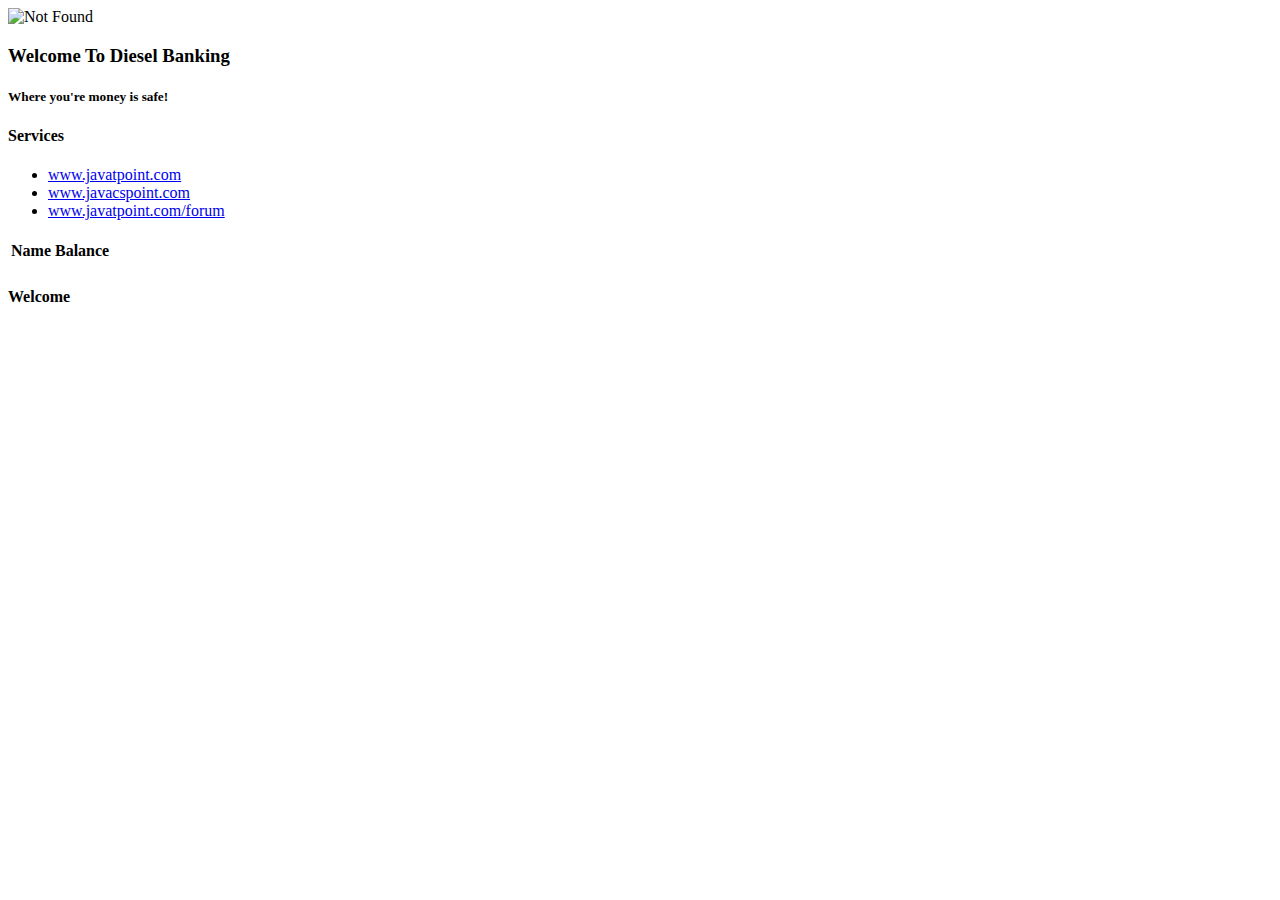
<file: src/main/resources/templates/account/index.html>
<!DOCTYPE html>
<html lang="en" xmlns:th="http://www.thymeleaf.org/">
    <head th:replace="fragments :: head"></head>
    <body>
        <div id="page-container">
            <div id="content-wrap">
                <header>
                    <div class="header-background">
                        <img th:src="@{/images/tech-background.jpg}" class="header-image" alt="Not Found"/>
                        <h3 class="welcome-text">Welcome To Diesel Banking</h3>
                        <h5 class="welcome-text2">Where you're money is safe!</h5>
                        <nav th:replace="fragments :: nav"></nav>
                    </div>
                </header>
                <div id="account-content">
                    <div class="service2">
                        <h4 class="service-header">Services</h4>
                        <div class="service-links">
                            <ul>
                                <li><a href="#">www.javatpoint.com</a></li>
                                <li><a href="#">www.javacspoint.com</a></li>
                                <li><a href="#">www.javatpoint.com/forum</a></li>
                            </ul>
                        </div>
                    </div>
                    <div class="form">
                        <span th:text="${message}" class="noAccount"></span>
                        <h3 th:text="${title}"></h3>
                        <div class="table-border">
                            <table class="table table-striped table-bordered table-sm" th:each="account : ${accounts}">
                                <tr>
                                    <th>Name</th>
                                    <th class="text-right">Balance</th>
                                </tr>
                                <tr>
                                    <td><a th:href="@{accounts(id=${account.id})}" th:text="${account.name}"></a></td>
                                    <td th:text="${account.balance}" class="text-right"></td>
                                </tr>
                            </table>
                        </div>
                    </div>
                    <div>
                        <div class="welcome2">
                            <h4 class="service-header">Welcome</h4>
                        </div>
                    </div>
                </div>
            </div>
            <footer th:replace="fragments :: footer"></footer>
        </div>
    </body>
</html>
</file>
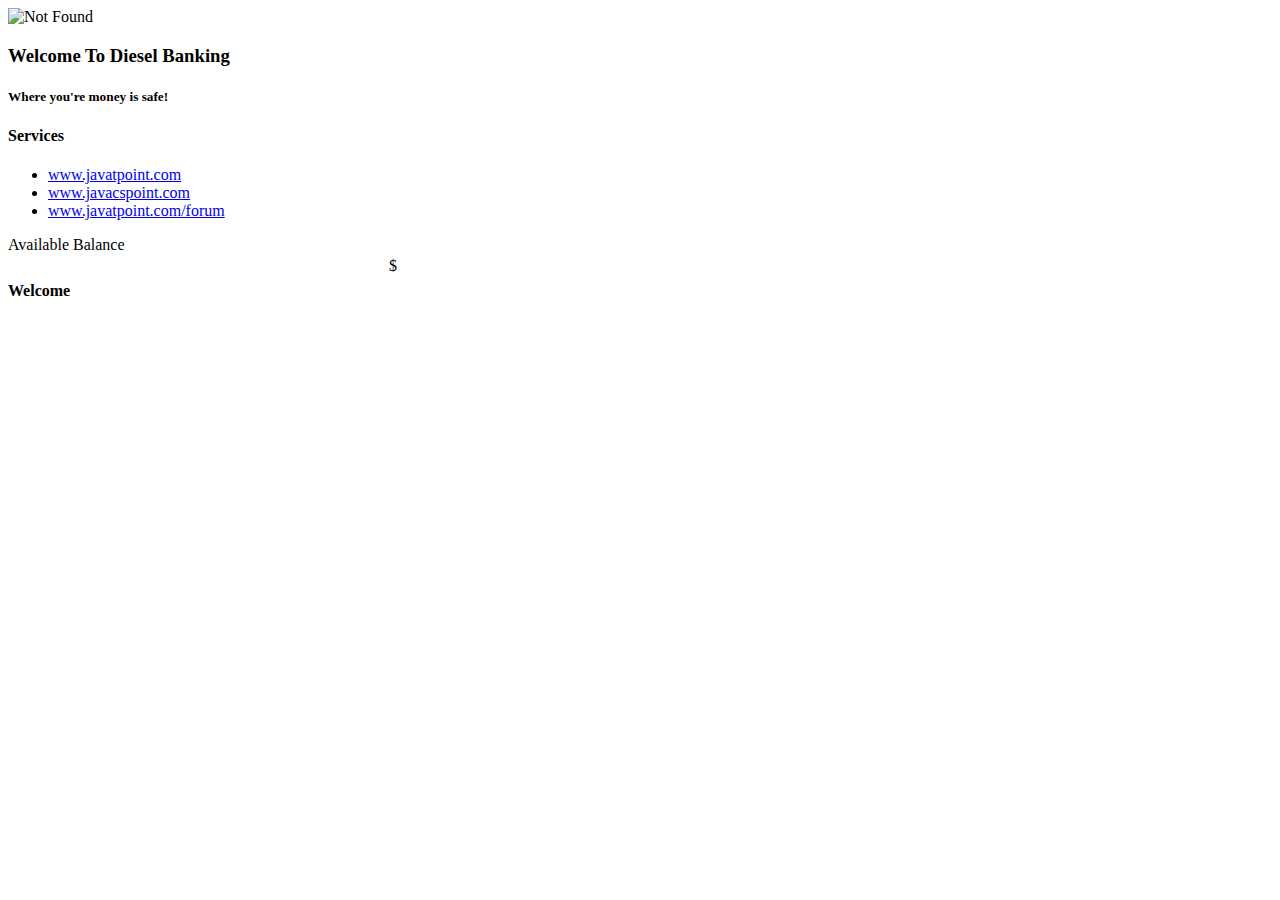
<file: src/main/resources/templates/account/accounts.html>
<!DOCTYPE html>
<html lang="en" xmlns:th="http://www.thymeleaf.org/">
<head th:replace="fragments :: head"></head>
<body>
<div id="page-container">
    <div id="content-wrap">
        <header>
            <div class="header-background">
                <img th:src="@{/images/tech-background.jpg}" class="header-image" alt="Not Found"/>
                <h3 class="welcome-text">Welcome To Diesel Banking</h3>
                <h5 class="welcome-text2">Where you're money is safe!</h5>
                <nav th:replace="fragments :: nav"></nav>
            </div>
        </header>
        <div id="account-content">
            <div class="service2">
                <h4 class="service-header">Services</h4>
                <div class="service-links">
                    <ul>
                        <li><a href="#">www.javatpoint.com</a></li>
                        <li><a href="#">www.javacspoint.com</a></li>
                        <li><a href="#">www.javatpoint.com/forum</a></li>
                    </ul>
                </div>
            </div>
            <div class="form">
                <span th:text="${message}" class="noAccount"></span>
                <div class="trans-title">
                    <span class="available-balance">Available Balance</span>
                    <span class="trans-name" th:text="${accountName}"></span>
                    <span class="trans-balance" th:text="${accountBalance}"></span>
                </div>
                <div class="transaction-box">
                    <table class="table table-striped table-bordered table-sm" th:each="transaction : ${transactions}">
                        <tr>
                            <td>
                                <span th:text="${transaction.name}"></span>
                                <span class="trans-amount" th:text="${transaction.amount}"></span>
                                <span style="position: absolute; left:389px;">$</span>
                                <div th:text="${transaction.time}"></div>
                            </td>
                        </tr>
                    </table>
                </div>
            </div>
            <div>
                <div class="welcome2">
                    <h4 class="service-header">Welcome</h4>
                </div>
            </div>
        </div>
    </div>
    <footer th:replace="fragments :: footer"></footer>
</div>
</body>
</html>
</file>
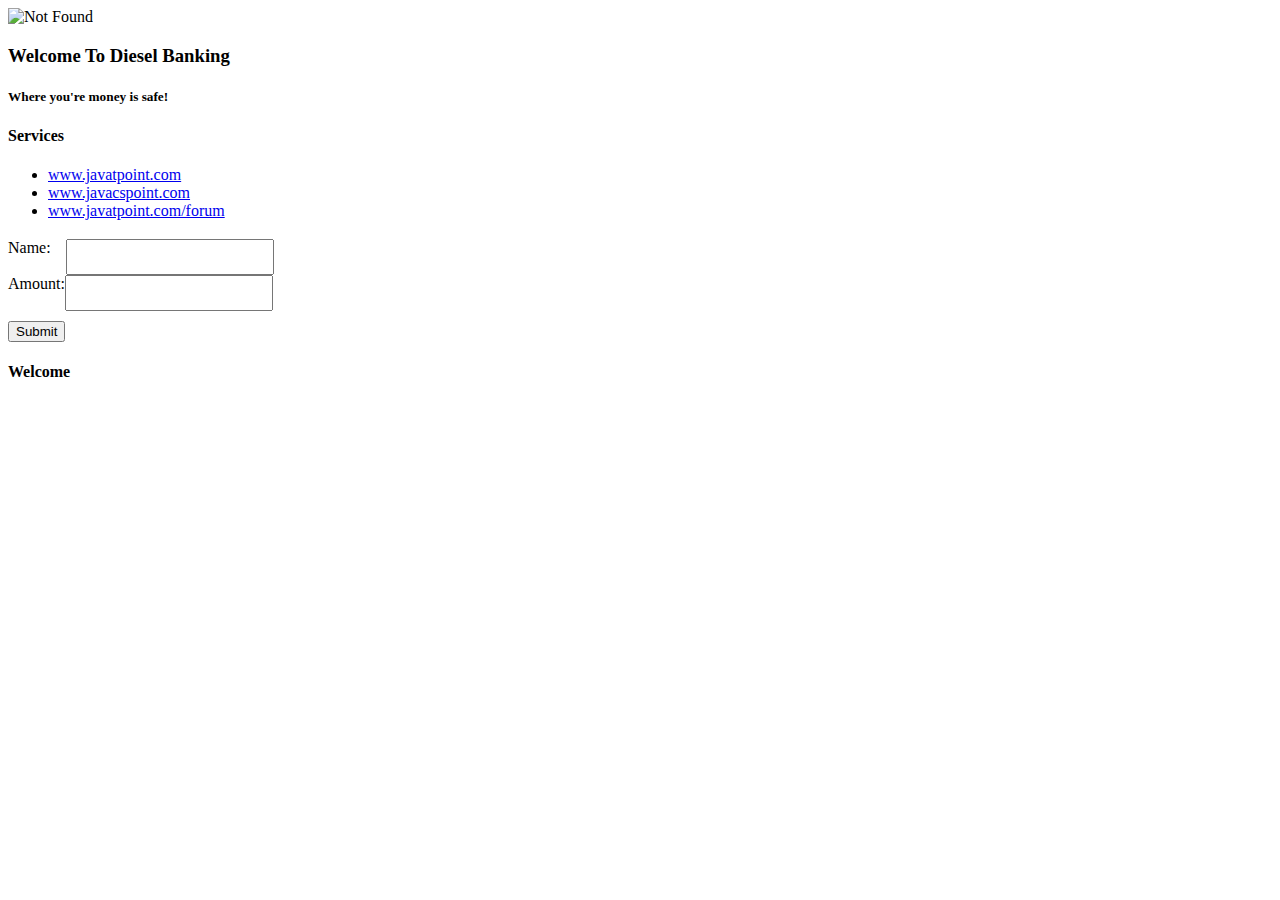
<file: src/main/resources/templates/account/addForm.html>
<!DOCTYPE html>
<html lang="en" xmlns:th="http://www.thymeleaf.org/">
    <head th:replace="fragments :: head"></head>
    <body>
        <div id="page-container">
            <div id="content-wrap">
                <header>
                    <div class="header-background">
                        <img th:src="@{/images/tech-background.jpg}" class="header-image" alt="Not Found"/>
                        <h3 class="welcome-text">Welcome To Diesel Banking</h3>
                        <h5 class="welcome-text2">Where you're money is safe!</h5>
                        <nav th:replace="fragments :: nav"></nav>
                    </div>
                </header>
                <div id="account-content">
                    <div class="service2">
                        <h4 class="service-header">Services</h4>
                        <div class="service-links">
                            <ul>
                                <li><a href="#">www.javatpoint.com</a></li>
                                <li><a href="#">www.javacspoint.com</a></li>
                                <li><a href="#">www.javatpoint.com/forum</a></li>
                            </ul>
                        </div>
                    </div>
                    <div class="form">
                        <h3 th:text="${title}" class="form-title"></h3>

                        <form method="post" th:object="${account}" action="/add">
                            <div class="form-group">
                                <div class="form-info">
                                    <label th:for="name" style="float: left;">Name:</label>
                                    <span class="form-input">
                                        <input class="form-control" th:field="*{name}" style="width: 200px; height: 30px;
                                            margin-left: 15px;"/>
                                    </span>
                                    <span th:errors="*{name}" class="error"></span>
                                </div>
                            </div>
                            <div class="form-group">
                                <div class="form-info">
                                    <label th:for="balance" style="float: left;">Amount:</label>
                                    <span class="form-input">
                                        <input class="form-control" th:field="*{balance}" style="width: 200px; height: 30px;"/>
                                    </span>
                                </div>
                            </div>
                            <div th:text="${error2}" class="error" style="padding-top: 10px;"></div>
                            <input type="submit" class="submit-button"/>
                        </form>
                    </div>
                    <div>
                        <div class="welcome2">
                            <h4 class="service-header">Welcome</h4>
                        </div>
                    </div>
                </div>
            </div>
            <footer th:replace="fragments :: footer"></footer>
        </div>
    </body>
</html>
</file>
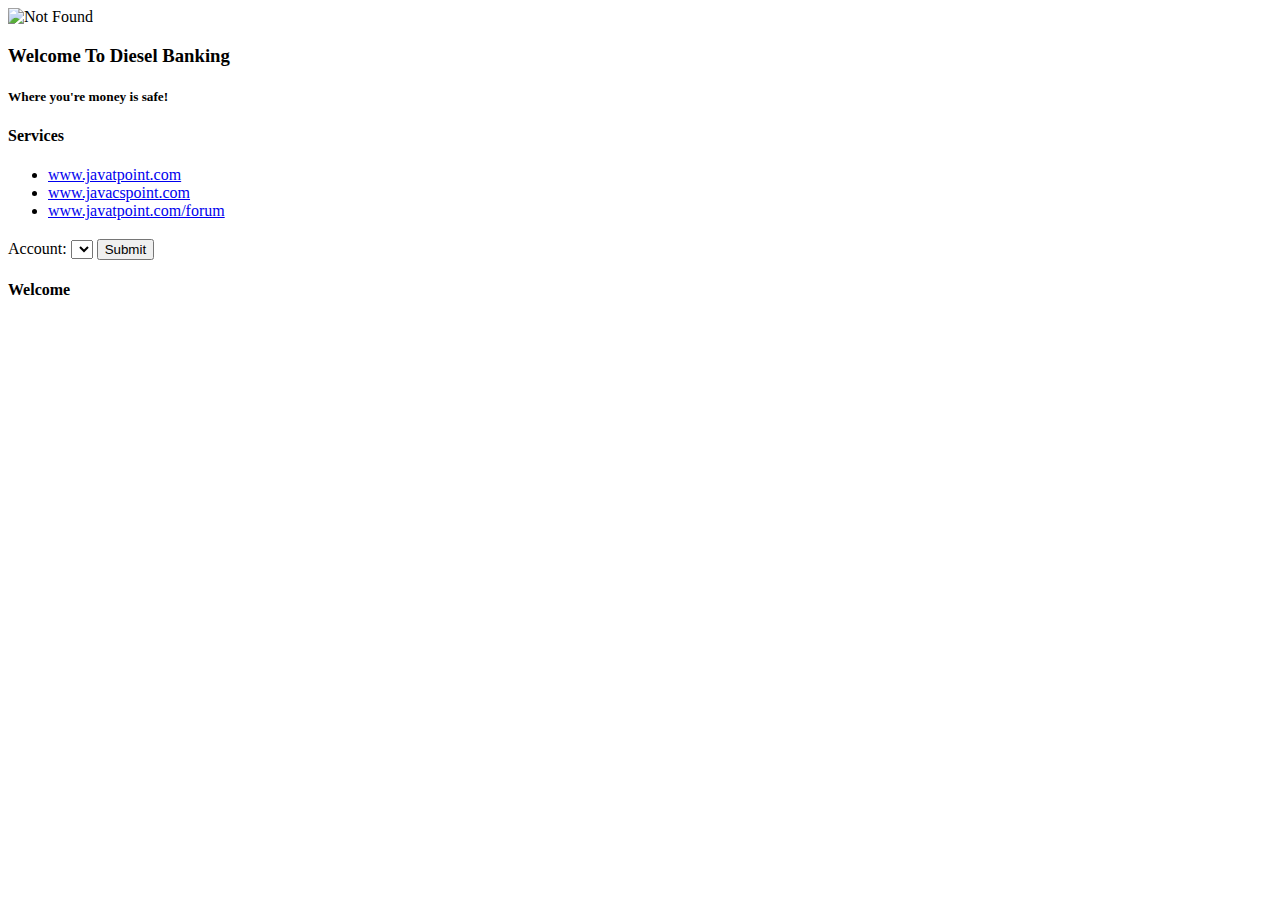
<file: src/main/resources/templates/account/close.html>
<!DOCTYPE html>
<html lang="en" xmlns:th="http://www.thymeleaf.org/">
<head th:replace="fragments :: head"></head>
<body>
<div id="page-container">
    <div id="content-wrap">
        <header>
            <div class="header-background">
                <img th:src="@{/images/tech-background.jpg}" class="header-image" alt="Not Found"/>
                <h3 class="welcome-text">Welcome To Diesel Banking</h3>
                <h5 class="welcome-text2">Where you're money is safe!</h5>
                <nav th:replace="fragments :: nav"></nav>
            </div>
        </header>
        <div id="account-content">
            <div class="service2">
                <h4 class="service-header">Services</h4>
                <div class="service-links">
                    <ul>
                        <li><a href="#">www.javatpoint.com</a></li>
                        <li><a href="#">www.javacspoint.com</a></li>
                        <li><a href="#">www.javatpoint.com/forum</a></li>
                    </ul>
                </div>
            </div>
            <div class="form">
                <span th:text="${message}" class="noAccount"></span>
                <span th:text="${message2}" class="error2"></span>
                <h3 th:text="${title}"></h3>
                <form method="post" action="/close" class="depositForm">
                    <span>Account:</span>
                    <select class="select-form" name="account">
                        <option th:value="${account.name}" th:each="account : ${accounts}">
                            <span th:text="${account.name}"></span>
                        </option>
                    </select>
                    <input type="submit" class="submit-button2"/>
                </form>
            </div>
            <div>
                <div class="welcome2">
                    <h4 class="service-header">Welcome</h4>
                </div>
            </div>
        </div>
    </div>
    <footer th:replace="fragments :: footer"></footer>
</div>
</body>
</html>
</file>
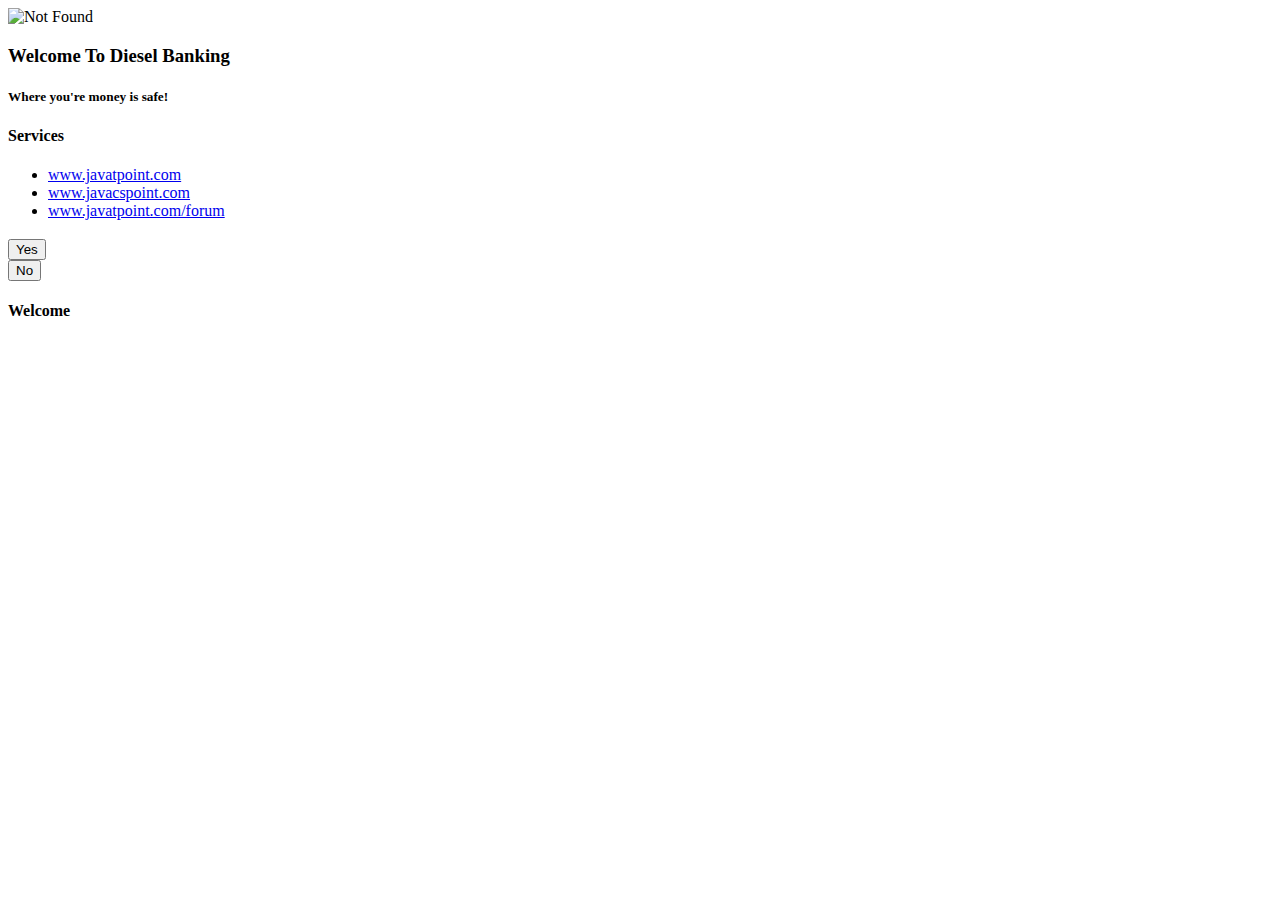
<file: src/main/resources/templates/account/confirm.html>
<!DOCTYPE html>
<html lang="en" xmlns:th="http://www.thymeleaf.org/">
<head th:replace="fragments :: head"></head>
<body>
<div id="page-container">
    <div id="content-wrap">
        <header>
            <div class="header-background">
                <img th:src="@{/images/tech-background.jpg}" class="header-image" alt="Not Found"/>
                <h3 class="welcome-text">Welcome To Diesel Banking</h3>
                <h5 class="welcome-text2">Where you're money is safe!</h5>
                <nav th:replace="fragments :: nav"></nav>
            </div>
        </header>
        <div id="account-content">
            <div class="service2">
                <h4 class="service-header">Services</h4>
                <div class="service-links">
                    <ul>
                        <li><a href="#">www.javatpoint.com</a></li>
                        <li><a href="#">www.javacspoint.com</a></li>
                        <li><a href="#">www.javatpoint.com/forum</a></li>
                    </ul>
                </div>
            </div>
            <div class="form">
                <span th:text="${message}" class="noAccount"></span>
                <span th:text="${message2}" class="error2"></span>
                <h3 th:text="${title}"></h3>
                <div class="confirm-text">
                    <span th:text="${text}"></span>
                    <b><span th:text="${accountName}"></span></b>
                    <form method="post" action="/answer" class="yes">
                        <input type="hidden" th:value="${accountName}" name="accountName"/>
                        <input type="submit" value="Yes" class="submit-button2"/>
                    </form>
                    <form method="post" action="/answer" class="no">
                        <input type="hidden" th:value="${accountName}" name="accountName"/>
                        <input type="hidden" value="no" name="no"/>
                        <input type="submit" value="No" class="submit-button2"/>
                    </form>
                </div>
            </div>
            <div>
                <div class="welcome2">
                    <h4 class="service-header">Welcome</h4>
                </div>
            </div>
        </div>
    </div>
    <footer th:replace="fragments :: footer"></footer>
</div>
</body>
</html>
</file>
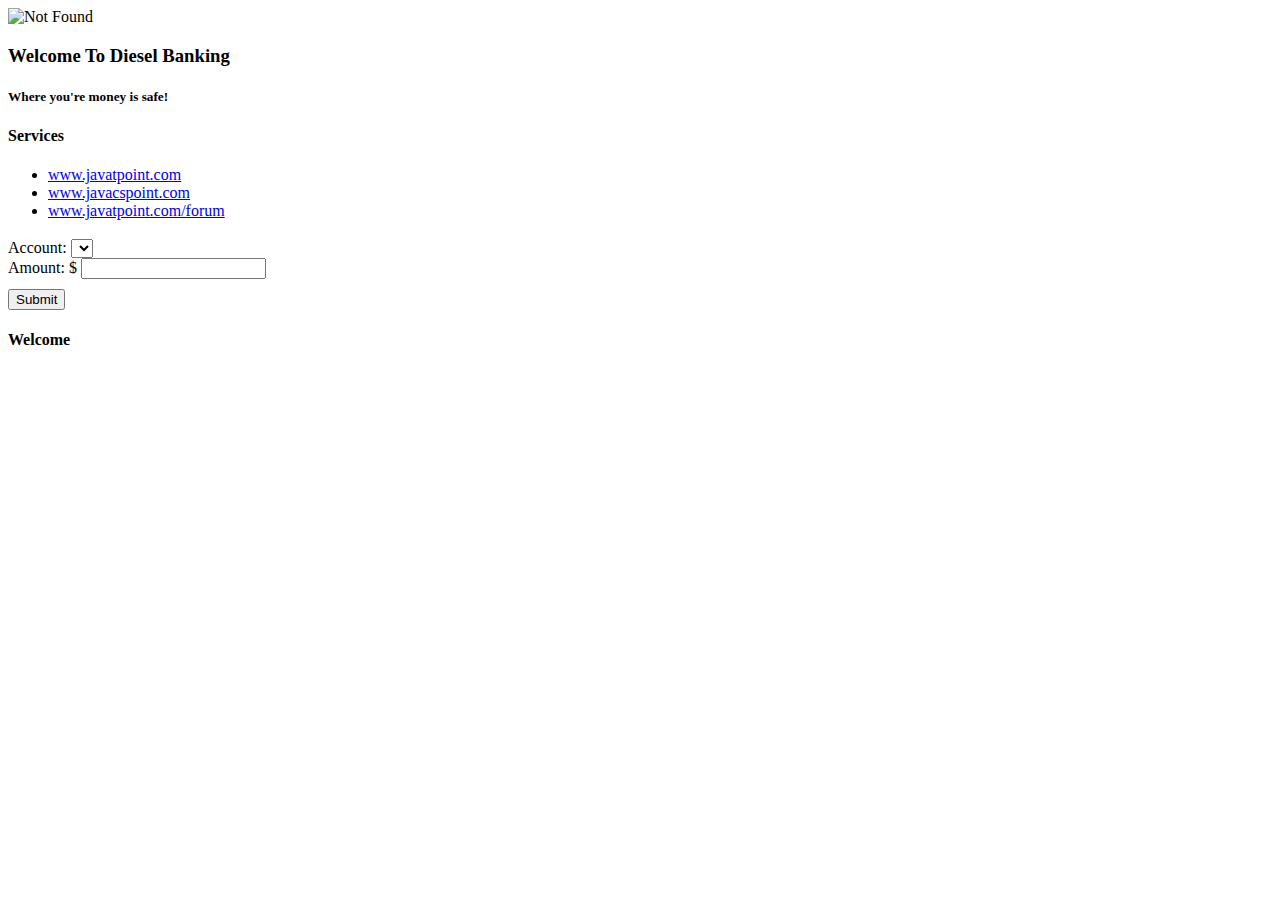
<file: src/main/resources/templates/account/deposit.html>
<!DOCTYPE html>
<html lang="en" xmlns:th="http://www.thymeleaf.org/">
    <head th:replace="fragments :: head"></head>
    <body>
        <div id="page-container">
            <div id="content-wrap">
                <header>
                    <div class="header-background">
                        <img th:src="@{/images/tech-background.jpg}" class="header-image" alt="Not Found"/>
                        <h3 class="welcome-text">Welcome To Diesel Banking</h3>
                        <h5 class="welcome-text2">Where you're money is safe!</h5>
                        <nav th:replace="fragments :: nav"></nav>
                    </div>
                </header>
                <div id="account-content">
                    <div class="service2">
                        <h4 class="service-header">Services</h4>
                        <div class="service-links">
                            <ul>
                                <li><a href="#">www.javatpoint.com</a></li>
                                <li><a href="#">www.javacspoint.com</a></li>
                                <li><a href="#">www.javatpoint.com/forum</a></li>
                            </ul>
                        </div>
                    </div>
                    <div class="form">
                        <span th:text="${message}" class="noAccount"></span>
                        <span th:text="${message2}" class="error2"></span>
                        <h3 th:text="${title}"></h3>
                        <form method="post" action="/deposit" class="depositForm">
                            <span>Account:</span>
                            <select class="select-form" name="account">
                                <option th:value="${account.name}" th:each="account : ${accounts}">
                                    <span th:text="${account.name}"></span>
                                </option>
                            </select>
                            <div>
                                <span>Amount: $</span>
                                <input type="text" name="amount"/>
                            </div>
                            <input type="submit" style="margin-top: 10px;"/>
                        </form>
                    </div>
                    <div>
                        <div class="welcome2">
                            <h4 class="service-header">Welcome</h4>
                        </div>
                    </div>
                </div>
            </div>
            <footer th:replace="fragments :: footer"></footer>
        </div>
    </body>
</html>
</file>
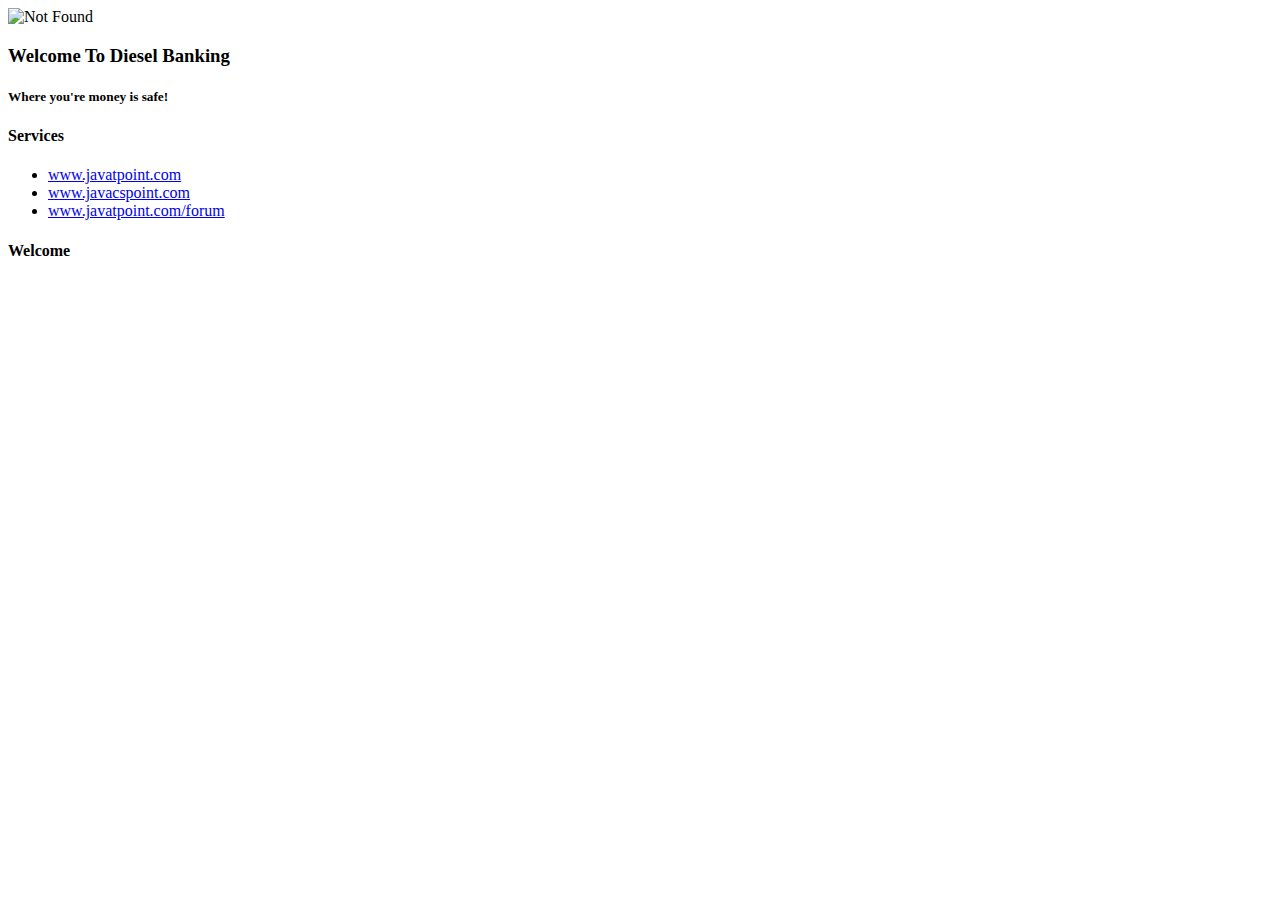
<file: src/main/resources/templates/account/noClose.html>
<!DOCTYPE html>
<html lang="en" xmlns:th="http://www.thymeleaf.org/">
<head th:replace="fragments :: head"></head>
<body>
<div id="page-container">
    <div id="content-wrap">
        <header>
            <div class="header-background">
                <img th:src="@{/images/tech-background.jpg}" class="header-image" alt="Not Found"/>
                <h3 class="welcome-text">Welcome To Diesel Banking</h3>
                <h5 class="welcome-text2">Where you're money is safe!</h5>
                <nav th:replace="fragments :: nav"></nav>
            </div>
        </header>
        <div id="account-content">
            <div class="service2">
                <h4 class="service-header">Services</h4>
                <div class="service-links">
                    <ul>
                        <li><a href="#">www.javatpoint.com</a></li>
                        <li><a href="#">www.javacspoint.com</a></li>
                        <li><a href="#">www.javatpoint.com/forum</a></li>
                    </ul>
                </div>
            </div>
            <div class="form">
                <span th:text="${message}" class="noAccount"></span>
                <h3 th:text="${title}"></h3>
            </div>
            <div>
                <div class="welcome2">
                    <h4 class="service-header">Welcome</h4>
                </div>
            </div>
        </div>
    </div>
    <footer th:replace="fragments :: footer"></footer>
</div>
</body>
</html>
</file>
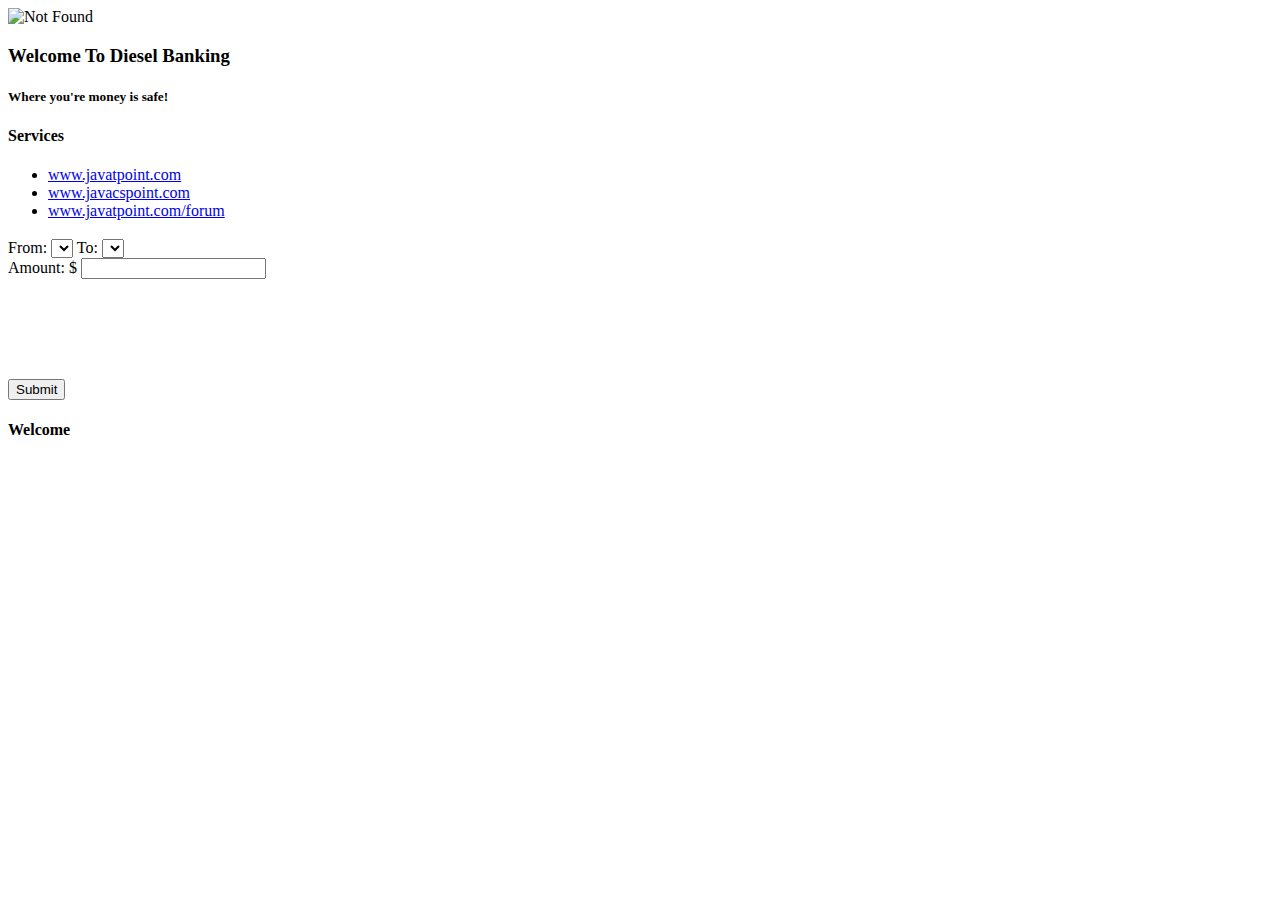
<file: src/main/resources/templates/account/transfer.html>
<!DOCTYPE html>
<html lang="en" xmlns:th="http://www.thymeleaf.org/">
<head th:replace="fragments :: head"></head>
<body>
<div id="page-container">
    <div id="content-wrap">
        <header>
            <div class="header-background">
                <img th:src="@{/images/tech-background.jpg}" class="header-image" alt="Not Found"/>
                <h3 class="welcome-text">Welcome To Diesel Banking</h3>
                <h5 class="welcome-text2">Where you're money is safe!</h5>
                <nav th:replace="fragments :: nav"></nav>
            </div>
        </header>
        <div id="account-content">
            <div class="service2">
                <h4 class="service-header">Services</h4>
                <div class="service-links">
                    <ul>
                        <li><a href="#">www.javatpoint.com</a></li>
                        <li><a href="#">www.javacspoint.com</a></li>
                        <li><a href="#">www.javatpoint.com/forum</a></li>
                    </ul>
                </div>
            </div>
            <div class="form">
                <span th:text="${message}" class="noAccount"></span>
                <span th:text="${message2}" class="error3"></span>
                <h3 th:text="${title}"></h3>
                <div class="transfer-form-position">
                    <form method="post" action="/transfer" class="depositForm2">
                        <span>From:</span>
                        <select class="select-form" name="account">
                            <option th:value="${account.name}" th:each="account : ${accounts}">
                                <span th:text="${account.name}"></span>
                            </option>
                        </select>
                        <span class="account-Too">To:</span>
                        <select class="select-form2" name="account2">
                            <option th:value="${account.name}" th:each="account : ${accounts}">
                                <span th:text="${account.name}"></span>
                            </option>
                        </select>
                        <div>
                            <span class="amount-Text">Amount: $</span>
                            <input class="amount-box" type="text" name="amount"/>
                        </div>
                        <input type="submit" style="margin-top: 100px;"/>
                    </form>
                </div>
            </div>
            <div>
                <div class="welcome2">
                    <h4 class="service-header">Welcome</h4>
                </div>
            </div>
        </div>
    </div>
    <footer th:replace="fragments :: footer"></footer>
</div>
</body>
</html>
</file>
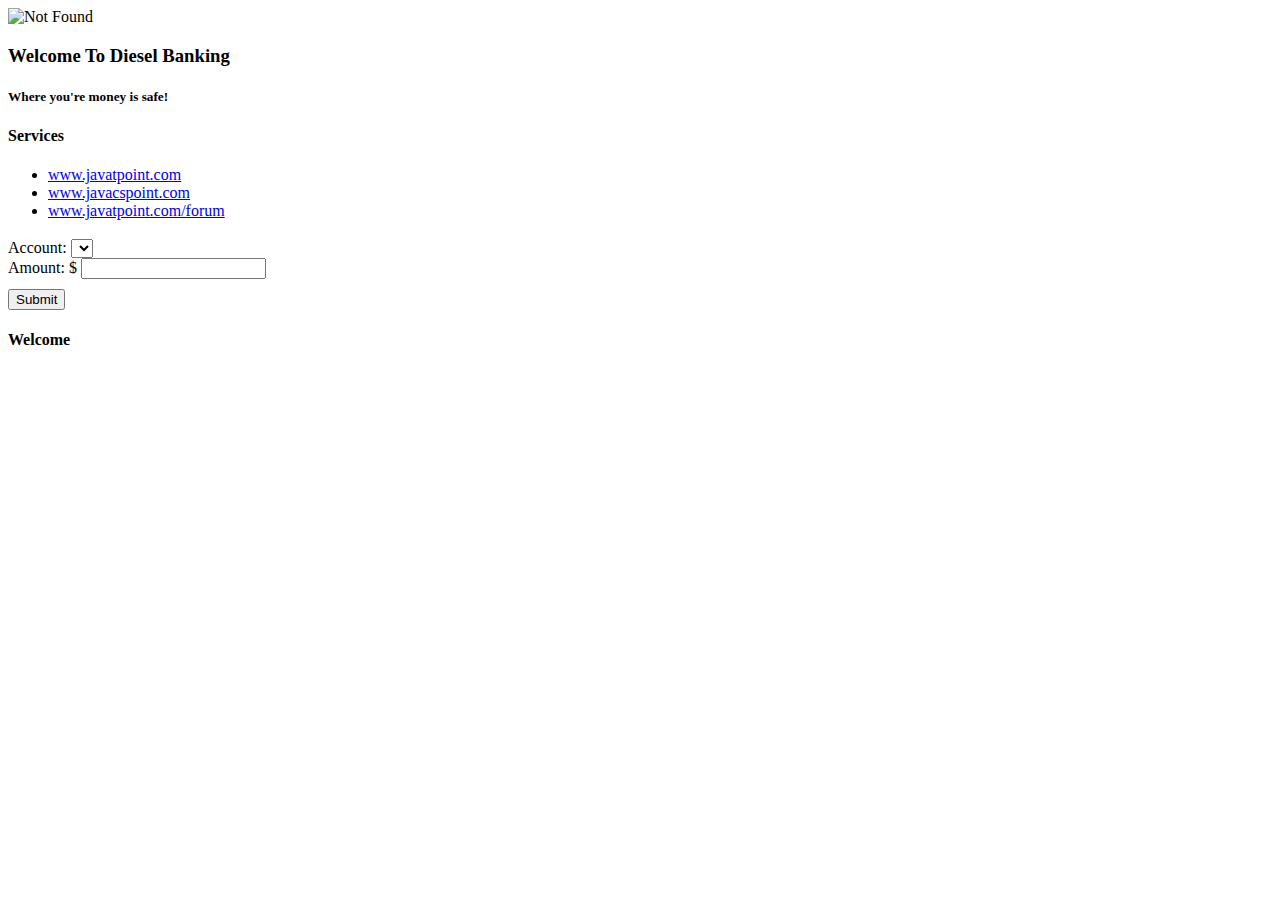
<file: src/main/resources/templates/account/withDraw.html>
<!DOCTYPE html>
<html lang="en" xmlns:th="http://www.thymeleaf.org/">
<head th:replace="fragments :: head"></head>
<body>
<div id="page-container">
    <div id="content-wrap">
        <header>
            <div class="header-background">
                <img th:src="@{/images/tech-background.jpg}" class="header-image" alt="Not Found"/>
                <h3 class="welcome-text">Welcome To Diesel Banking</h3>
                <h5 class="welcome-text2">Where you're money is safe!</h5>
                <nav th:replace="fragments :: nav"></nav>
            </div>
        </header>
        <div id="account-content">
            <div class="service2">
                <h4 class="service-header">Services</h4>
                <div class="service-links">
                    <ul>
                        <li><a href="#">www.javatpoint.com</a></li>
                        <li><a href="#">www.javacspoint.com</a></li>
                        <li><a href="#">www.javatpoint.com/forum</a></li>
                    </ul>
                </div>
            </div>
            <div class="form">
                <span th:text="${message}" class="noAccount"></span>
                <span th:text="${message2}" class="error2"></span>
                <h3 th:text="${title}"></h3>
                <form method="post" action="/withdraw" class="depositForm">
                    <span>Account:</span>
                    <select class="select-form" name="account">
                        <option th:value="${account.name}" th:each="account : ${accounts}">
                            <span th:text="${account.name}"></span>
                        </option>
                    </select>
                    <div>
                        <span>Amount: $</span>
                        <input type="text" name="amount"/>
                    </div>
                    <input type="submit" style="margin-top: 10px;"/>
                </form>
            </div>
            <div>
                <div class="welcome2">
                    <h4 class="service-header">Welcome</h4>
                </div>
            </div>
        </div>
    </div>
    <footer th:replace="fragments :: footer"></footer>
</div>
</body>
</html>
</file>
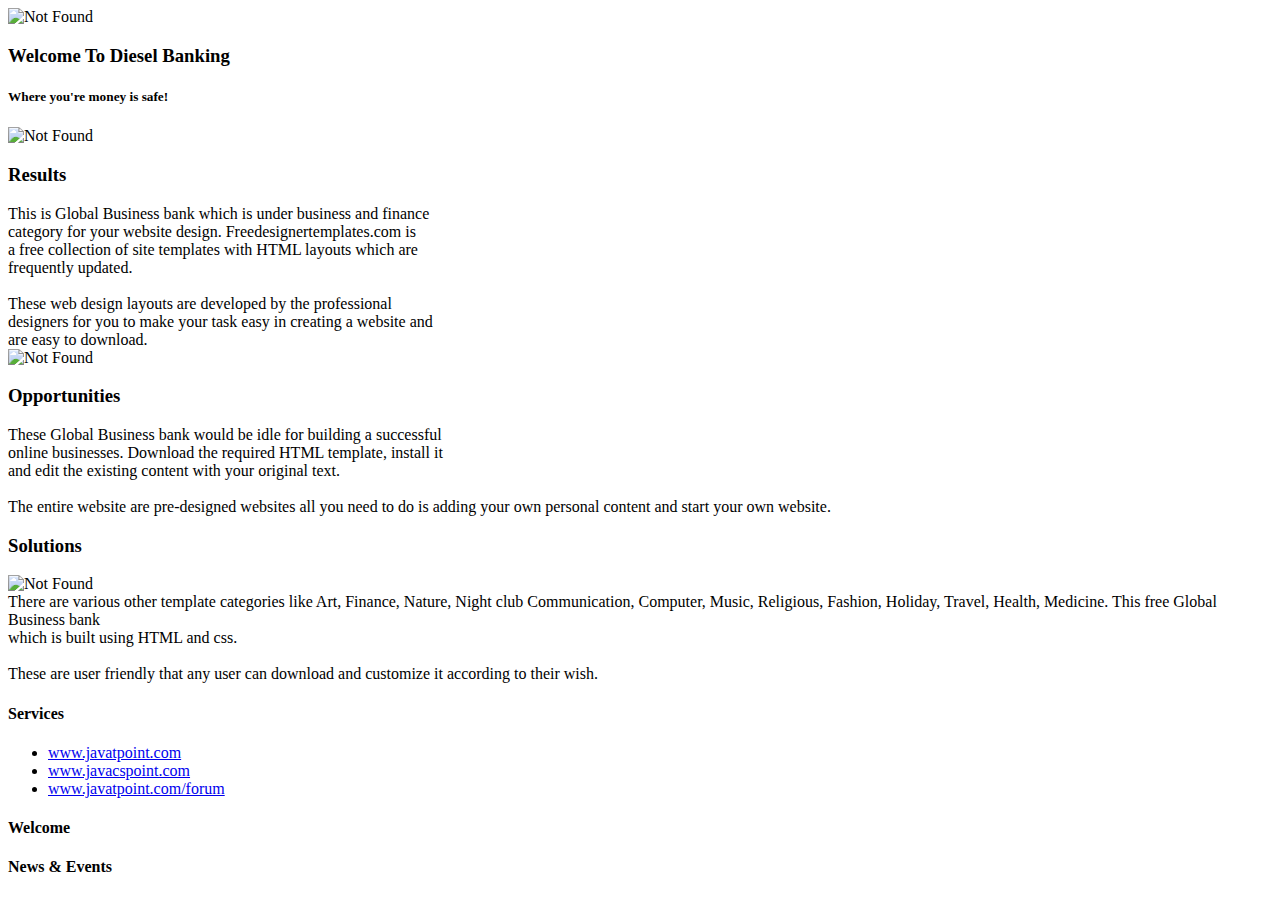
<file: src/main/resources/templates/HomePage/home.html>
<!DOCTYPE html>
<html lang="en" xmlns:th="http://www.thymeleaf.org/">
    <head th:replace="fragments :: head"></head>
    <body>
        <div id="page-container">
            <div id="content-wrap">
                <header>
                    <div class="header-background">
                        <img th:src="@{/images/tech-background.jpg}" class="header-image" alt="Not Found"/>
                        <h3 class="welcome-text">Welcome To Diesel Banking</h3>
                        <h5 class="welcome-text2">Where you're money is safe!</h5>
                        <nav th:replace="fragments :: nav"></nav>
                    </div>
                </header>
                <div id="home-content">
                    <div class="results-box">
                        <img th:src="@{/images/Black_Computer.png}" class="computer-image" alt="Not Found">
                        <h3 class="results-text">Results</h3>
                        <div class="header-per">
                            <span >This is Global Business bank which is under business
                            and finance <br/> category for your website design. Freedesignertemplates.com
                            is <br/> a free collection of site templates with HTML layouts which are <br/> frequently
                            updated.<br/><br/>These web design layouts are developed by the professional<br/>
                            designers for you to make your task easy in creating a website and <br/> are easy
                            to download.</span>
                        </div>
                    </div>
                    <div class="opportunities">
                        <img th:src="@{/images/reconnent.png}" class="computer-image" alt="Not Found">
                        <h3 class="results-text">Opportunities</h3>
                        <div class="header-per">
                            <span >These Global Business bank would be idle for building a successful<br/>
                            online businesses. Download the required HTML template, install it <br/>
                            and edit the existing content with your original text.<br/><br/>The entire
                            website are pre-designed websites all you need to do is adding your own
                            personal content and start your own website.</span>
                        </div>
                    </div>
                    <div class="solutions">
                        <h3 class="results-test2">Solutions</h3>
                        <img th:src="@{/images/question_mark.png}" class="computer-image" alt="Not Found">
                        <div class="header-per2">
                            <span>There are various other template categories like Art, Finance, Nature, Night club
                            Communication, Computer, Music, Religious, Fashion, Holiday, Travel, Health, Medicine.
                             This free Global Business bank<br/> which is built using HTML and css.<br/><br/>
                            These are user friendly that any user can download and customize it according to
                            their wish.</span>
                        </div>
                    </div>
                    <div class="service">
                        <h4 class="service-header">Services</h4>
                        <div class="service-links">
                            <ul>
                                <li><a href="#">www.javatpoint.com</a></li>
                                <li><a href="#">www.javacspoint.com</a></li>
                                <li><a href="#">www.javatpoint.com/forum</a></li>
                            </ul>
                        </div>
                    </div>
                    <div class="welcome">
                        <h4 class="service-header">Welcome</h4>
                    </div>
                    <div class="news">
                        <h4 class="service-header">News & Events</h4>
                    </div>

                </div>
            </div>
            <footer th:replace="fragments :: footer"></footer>
        </div>
    </body>
</html>
</file>
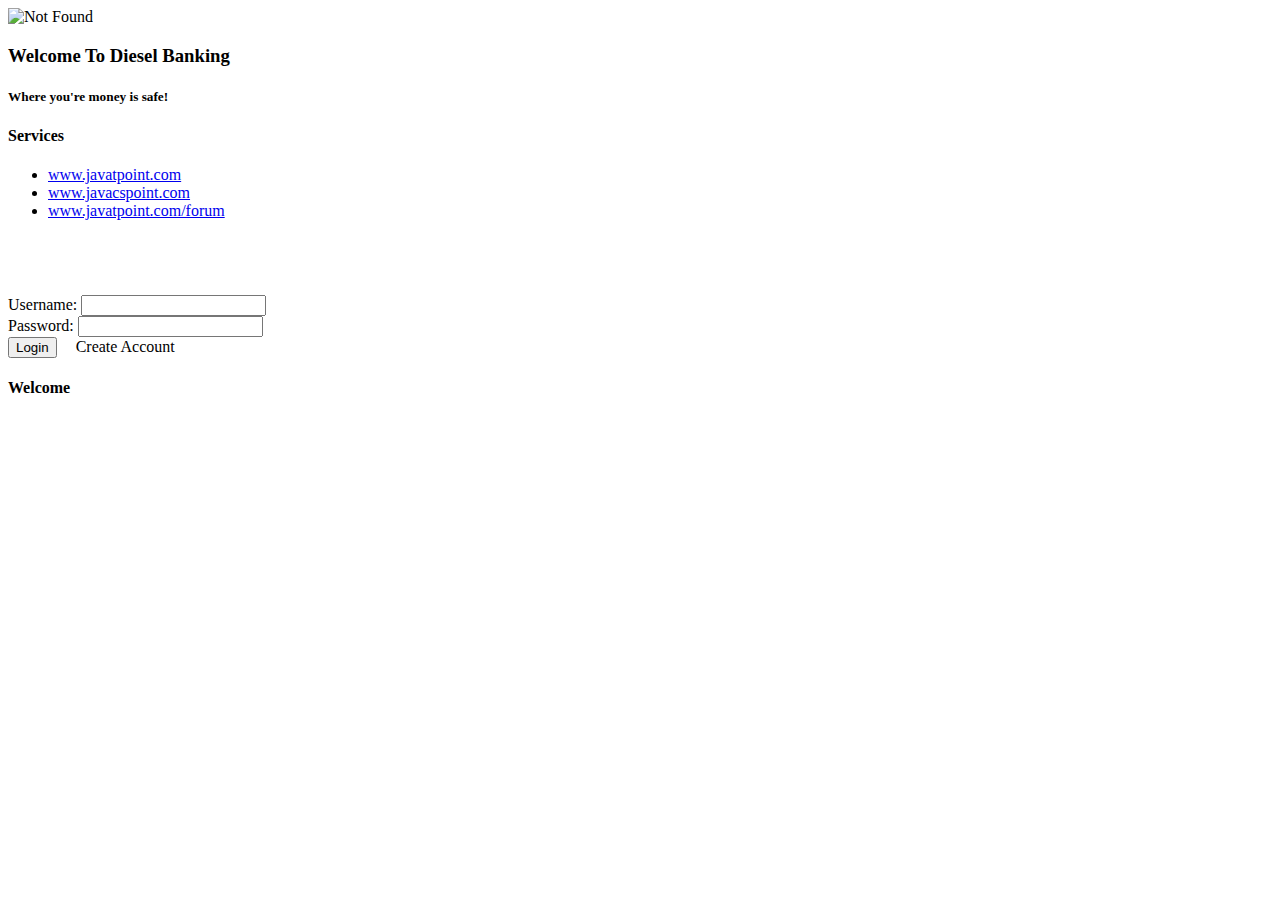
<file: src/main/resources/templates/HomePage/login.html>
<!DOCTYPE html>
<html lang="en" xmlns:th="http://www.thymeleaf.org/">
    <head th:replace="fragments :: head"></head>
    <body>
        <div id="page-container">
            <div id="content-wrap">
                <header>
                    <div class="header-background">
                        <img th:src="@{/images/tech-background.jpg}" class="header-image" alt="Not Found"/>
                        <h3 class="welcome-text">Welcome To Diesel Banking</h3>
                        <h5 class="welcome-text2">Where you're money is safe!</h5>
                        <nav th:replace="fragments :: nav"></nav>
                    </div>
                </header>
                <div id="account-content">
                    <div class="service2">
                        <h4 class="service-header">Services</h4>
                        <div class="service-links">
                            <ul>
                                <li><a href="#">www.javatpoint.com</a></li>
                                <li><a href="#">www.javacspoint.com</a></li>
                                <li><a href="#">www.javatpoint.com/forum</a></li>
                            </ul>
                        </div>
                    </div>
                    <div class="form">
                        <span th:text="${message}" class="noAccount"></span>
                        <div style="padding-top: 30px;">
                            <h3 th:text="${title}" class="a"></h3>
                            <div style="padding-top: 10px;">
                                <form method="post">
                                    <div class="form-group">
                                        <label for="username">Username:</label>
                                        <input class="form-control" type="text" name="username" id="username"/>
                                    </div>
                                    <div class="form-group">
                                        <label for="password">Password:</label>
                                        <input class="form-control" type="text" name="password" id="password"/>
                                    </div>
                                    <input type="submit" value="Login"/>
                                    <a th:href="@{registration}">
                                        <span style="padding-left: 15px;">Create Account</span>
                                    </a>
                                </form>
                            </div>
                        </div>
                    </div>
                    <div>
                        <div class="welcome3">
                            <h4 class="service-header">Welcome</h4>
                        </div>
                    </div>
                </div>
            </div>
            <footer th:replace="fragments :: footer"></footer>
        </div>
    </body>
</html>
</file>
